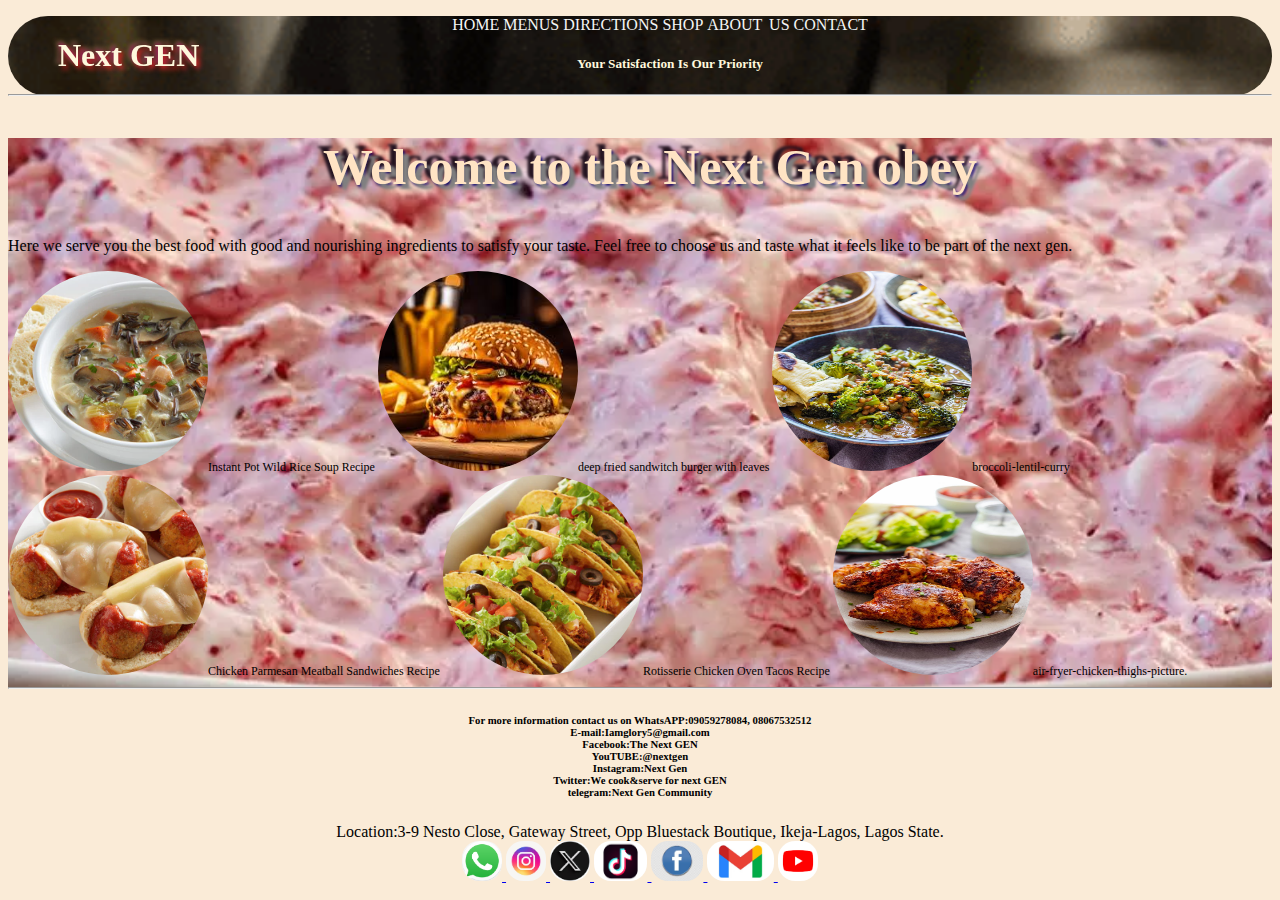
<file: index.html>
<!DOCTYPE html>
<html lang="en">
<head>
    <meta charset="UTF-8">
    <meta name="viewport" content="width=device-width, initial-scale=1.0">
    <title>Restaurant</title>
    <link rel="stylesheet" href="Style.css">
    <link rel="stylesheet" href="style 2.css">
</head>
<body>
    <header>
        <h1>Next GEN</h1>
            <button><a href="Order.html">ORDER ONLINE</a></button>
            <ul>
                <li>
                    <a href="index.html">HOME</a>
                    <a href="Menus.html">MENUS</a>
                    <a href="Directions.html">DIRECTIONS</a>
                    <a href="shop.html">SHOP</a>
                    <a href="About.html">ABOUT US</a>
                    <a href="Contact.html">CONTACT</a>
                </li>
            </ul>
            <h5>Your Satisfaction Is Our Priority</h5>
        <hr>
    </header>

    <main>
        <h2>Welcome to the Next Gen obey</h2>
            <p>Here we serve you the best food with good and nourishing ingredients to satisfy your taste.
                Feel free to choose us and taste what it feels like to be part of the next gen.
            </p>

            <section>
            <img src="Images/Instant Pot Wild Rice Soup Recipe.webp" alt="Instant Pot Wild Rice Soup Recipe" style="height: 200px; width: 200px; font-family: Rockwell Extra Bold;">Instant Pot Wild Rice Soup Recipe
            <img src="Images/images-1.jpg" alt="deep fried sandwitch burger with leaves" style="height: 200px; width: 200px;">deep fried sandwitch burger with leaves
            <img src="Images/broccoli-lentil-curry.jpg" alt="broccoli-lentil-curry" style="height: 200px; width: 200px;">broccoli-lentil-curry
            <img src="Images/Chicken Parmesan Meatball Sandwiches Recipe.webp" alt="Chicken Parmesan Meatball Sandwiches Recipe" style="height: 200px; width: 200px;">Chicken Parmesan Meatball Sandwiches Recipe
            <img src="Images/Rotisserie Chicken Oven Tacos Recipe.webp" alt="Rotisserie Chicken Oven Tacos Recipe" style="height: 200px; width: 200px;">Rotisserie Chicken Oven Tacos Recipe
            <img src="Images/air-fryer-chicken-thighs-picture.jpg" alt="air-fryer-chicken-thighs-picture." style="height: 200px; width: 200px;">air-fryer-chicken-thighs-picture.
            </section>

            <hr>
    </main>

    <footer>
        <h6>For more information contact us on WhatsAPP:09059278084, 08067532512<br>
            E-mail:Iamglory5@gmail.com<br>
            Facebook:The Next GEN<br>
            YouTUBE:@nextgen<br>
            Instagram:Next Gen<br>
            Twitter:We cook&serve for next GEN<br>
            telegram:Next Gen Community<br></h6>
        
            Location:3-9 Nesto Close, Gateway Street, Opp Bluestack Boutique, Ikeja-Lagos,
            Lagos State.

        </h6>    
            <div>
                <a href="#">
                    <img src="Images/WhatsApp.png" alt="WhatsAPP icon">
                <a href="#">
                    <img src="Images/images-2.jpeg" alt="youtube icon">
                </a>
                <a href="#">
                    <img src="Images/images-3.jpeg" alt="twitter icon">
                <a href="#">
                    <img src="Images/tiktok.png" alt="tiktok icon">
                </a>
                <a href="#">
                    <img src="Images/images-4.jpeg" alt="Facebook icon">
                </a>
                <a href="#">
                    <img src="Images/gmail.jpg" alt="Gmail icon">
                </a>
                <a href="#">
                    <img src="Images/images.png" alt="youtube icon">
                </a>
            
            </div>
        

    </footer>

</body>
</html>
</file>
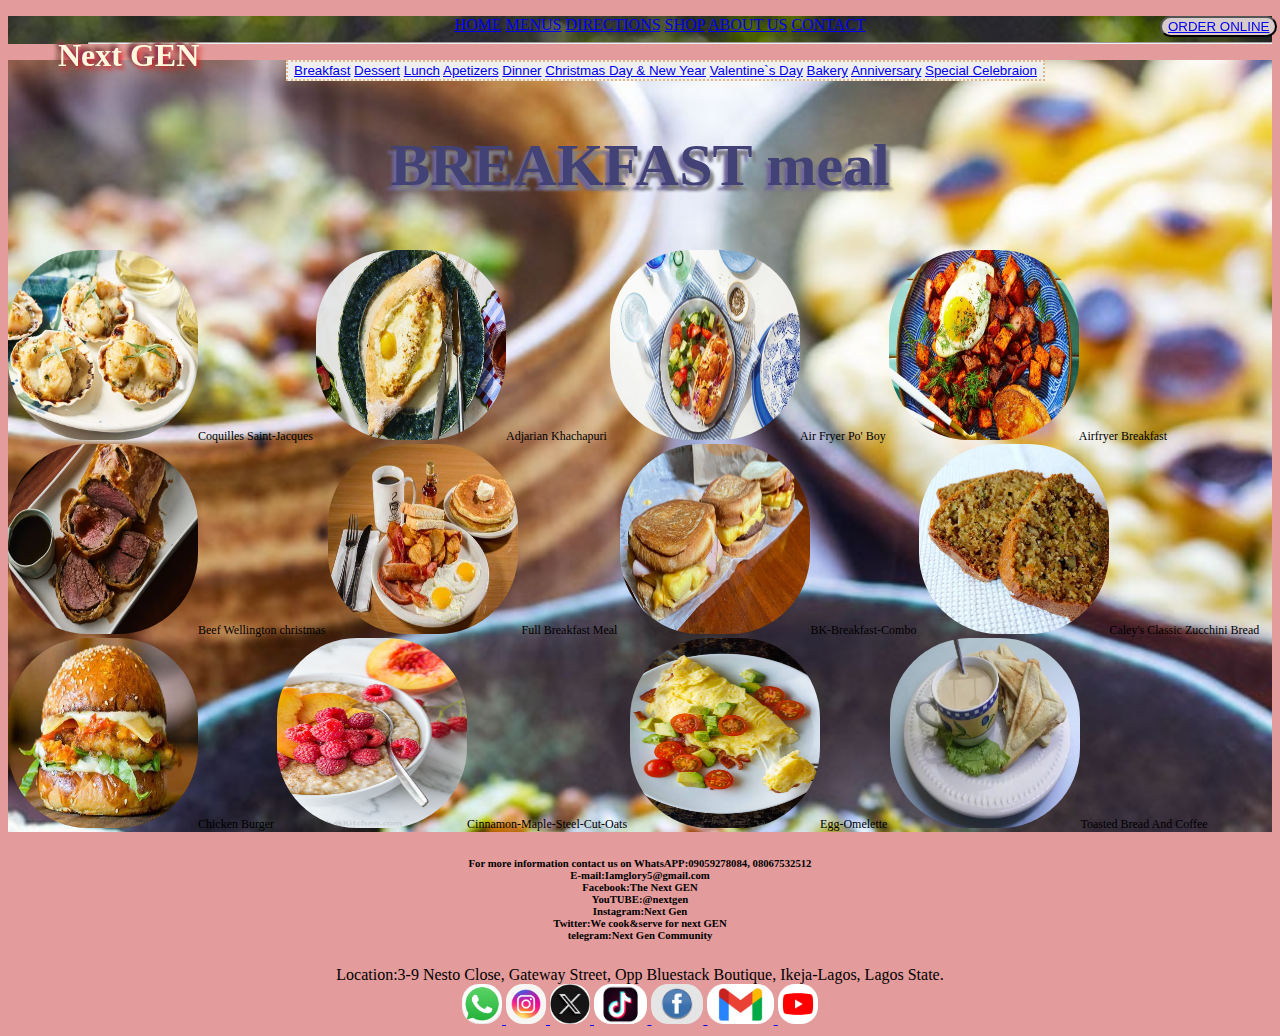
<file: breakfast.html>
<!DOCTYPE html>
<html lang="en">
<head>
    <meta charset="UTF-8">
    <meta name="viewport" content="width=device-width, initial-scale=1.0">
    <title>Document</title>
    <link rel="stylesheet" href="Breakfast.css">
</head>
<body>
    <header>

        <h1>Next GEN</h1>
        <button><a href="Order.html">ORDER ONLINE</a></button>
        <ul>
            <a href="index.html">HOME</a>
            <a href="Menus.html">MENUS</a>
            <a href="Directions.html">DIRECTIONS</a>
            <a href="shop.html">SHOP</a>
            <a href="About.html">ABOUT US</a>
            <a href="Contact.html">CONTACT</a>
        <ul>
        <hr>
    </header>

    <main >
        <section>
            <button>
               <a href="breakfast.html">Breakfast</a>
               <a href="dessert.html">Dessert</a>
               <a href="lunch.html">Lunch</a>
               <a href="apetizers.html">Apetizers</a>
               <a href="dinner.html">Dinner</a>
               <a href="christmas day.html">Christmas Day & New Year</a>
               <a href="valentine.html">Valentine`s Day</a>
               <a href="bakery.html">Bakery</a>
               <a href="anniversary.html">Anniversary</a>
               <a href="special celebration.html">Special Celebraion</a>
            </button>
        </section>

        <h2>BREAKFAST meal</h2>

        <Box>
            <img src="Images/Breakfast/]Coquilles Saint-Jacques.webp" alt="Coquilles Saint-Jacques">Coquilles Saint-Jacques
            <img src="Images/Breakfast/Adjarian Khachapuri.webp" alt="Adjarian Khachapuri">Adjarian Khachapuri
            <img src="Images/Breakfast/Air Fryer Po' Boy.webp" alt="Air Fryer Po' Boy">Air Fryer Po' Boy
            <img src="Images/Breakfast/airfryer breakfast.webp" alt="airfryer breakfas">Airfryer Breakfast
            <img src="Images/Breakfast/Beef Wellington christmas.webp" alt="Beef Wellington christmas">Beef Wellington christmas
            <img src="Images/Breakfast/breakfast meal (1).jpg" alt="breakfast meal"> Full Breakfast Meal
            <img src="Images/Breakfast/BK-Breakfast-Combo-.jpg" alt="BK-Breakfast-Combo">BK-Breakfast-Combo
            <img src="Images/Breakfast/Caley's Classic Zucchini Bread.webp" alt="Caley's Classic Zucchini Bread">Caley's Classic Zucchini Bread
            <img src="Images/Breakfast/chicken burger.jpg" alt="chicken burger">Chicken Burger
            <img src="Images/Breakfast/Cinnamon-Maple-Steel-Cut-Oats-Recipe-21.jpg" alt="Cinnamon-Maple-Steel-Cut-Oats">Cinnamon-Maple-Steel-Cut-Oats
            <img src="Images/Breakfast/Egg-Omelette-5.jpg" alt="Egg-Omelette">Egg-Omelette
            <img src="Images/Breakfast/Toasted Bread And Coffee.webp" alt="Toasted Bread And Coffee">Toasted Bread And Coffee

        </Box>
    </main>

    <footer>
        <h6>For more information contact us on WhatsAPP:09059278084, 08067532512<br>
            E-mail:Iamglory5@gmail.com<br>
            Facebook:The Next GEN<br>
            YouTUBE:@nextgen<br>
            Instagram:Next Gen<br>
            Twitter:We cook&serve for next GEN<br>
            telegram:Next Gen Community<br></h6>
        
            Location:3-9 Nesto Close, Gateway Street, Opp Bluestack Boutique, Ikeja-Lagos,
            Lagos State.

        </h6>   
        <div>
            <a href="#">
                <img src="Images/WhatsApp.png" alt="WhatsAPP icon">
            <a href="#">
                <img src="Images/images-2.jpeg" alt="youtube icon">
            </a>
            <a href="#">
                <img src="Images/images-3.jpeg" alt="twitter icon">
            <a href="#">
                <img src="Images/tiktok.png" alt="tiktok icon">
            </a>
            <a href="#">
                <img src="Images/images-4.jpeg" alt="Facebook icon">
            </a>
            <a href="#">
                <img src="Images/gmail.jpg" alt="Gmail icon">
            </a>
            <a href="#">
                <img src="Images/images.png" alt="youtube icon">
            </a>
        
        </div>
    </footer>
</body>
</html>
</file>
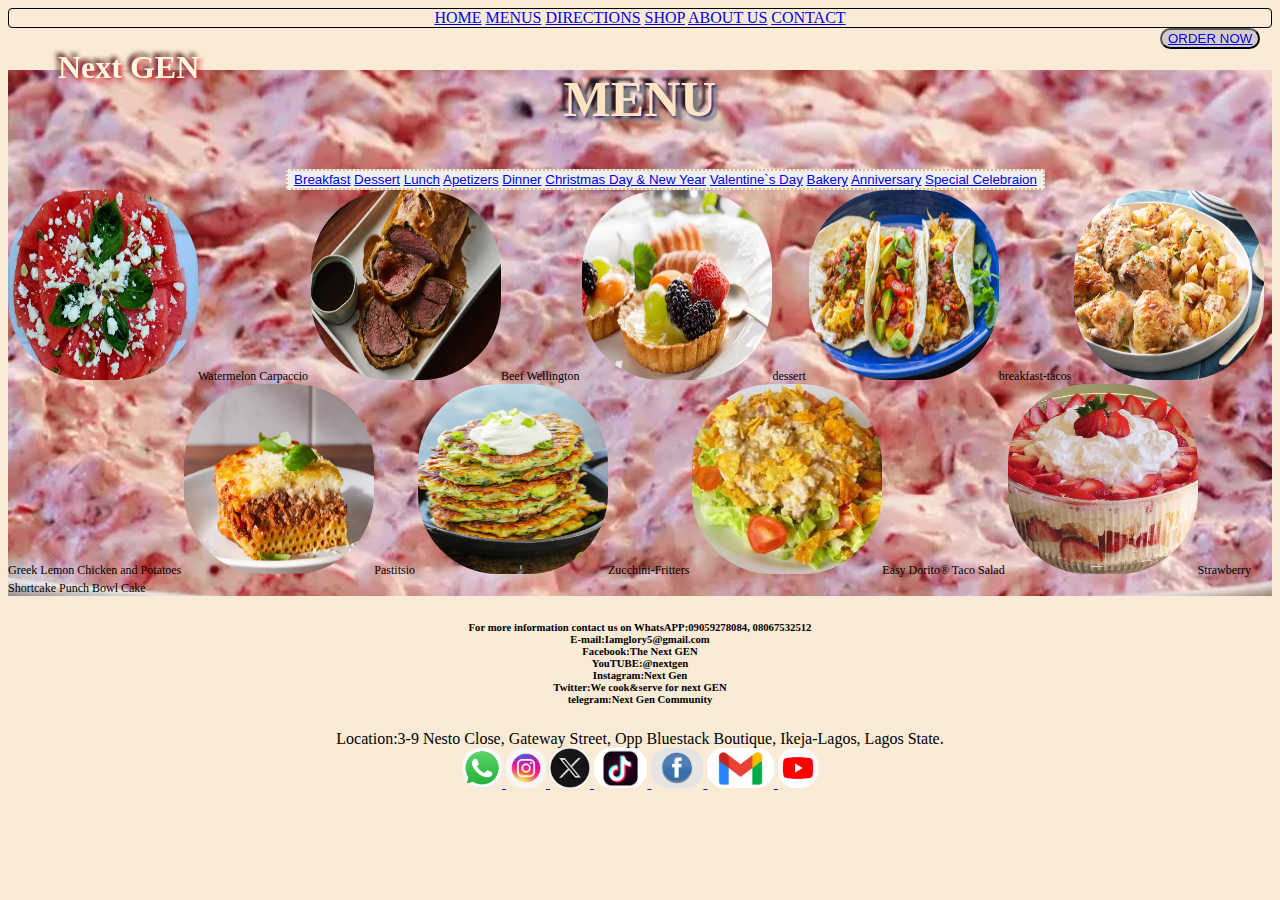
<file: Menus.html>
<!DOCTYPE html>
<html lang="en">
<head>
    <meta charset="UTF-8">
    <meta name="viewport" content="width=device-width, initial-scale=1.0">
    <title>Document</title>
    <link rel="stylesheet" href="style 2.css">
</head>
<body>
    <header>
        <div class="box">
                <a href="index.html">HOME</a>
                <a href="Menus.html">MENUS</a>
                <a href="Directions.html">DIRECTIONS</a>
                <a href="shop.html">SHOP</a>
                <a href="About.html">ABOUT US</a>
                <a href="Contact.html">CONTACT</a>
         </div>
        <h1>Next GEN</h1>
        <button><a href="Order.html">ORDER NOW</a></button>

    </header>

    <main>
        <h2>MENU</h2>
        <section>
            <button>
               <a href="Breakfast.html">Breakfast</a>
               <a href="dessert.html">Dessert</a>
               <a href="lunch.html">Lunch</a>
               <a href="apetizers.html">Apetizers</a>
               <a href="dinner.html">Dinner</a>
               <a href="christmas day.html">Christmas Day & New Year</a>
               <a href="valentine.html">Valentine`s Day</a>
               <a href="bakery.html">Bakery</a>
               <a href="anniversary.html">Anniversary</a>
               <a href="special celebration.html">Special Celebraion</a>
            </button>
        </section>

        <box>
        <img src="Images/Watermelon Carpaccio.webp" alt="Watermelon Carpaccio">Watermelon Carpaccio
        <img src="Images/Beef Wellington christmas.webp" alt="Beef Wellington ">Beef Wellington 
        <img src="Images/dessert.jpg" alt="dessert">dessert
        <img src="Images/breakfast-tacos.jpg" alt="breakfast-tacos">breakfast-tacos
        <img src="Images/Greek Lemon Chicken and Potatoes.webp" alt="Greek Lemon Chicken and Potatoes">Greek Lemon Chicken and Potatoes
        <img src="Images/Pastitsio.webp" alt="Pastitsio">Pastitsio
        <img src="Images/Zucchini-Fritters-6.jpg" alt="Zucchini-Fritters">Zucchini-Fritters
        <img src="Images/Easy Dorito® Taco Salad.webp" alt="Easy Dorito® Taco Salad">Easy Dorito® Taco Salad
        <img src="Images/Strawberry Shortcake Punch Bowl Cake.webp" alt="Strawberry Shortcake Punch Bowl Cake">Strawberry Shortcake Punch Bowl Cake

        </box>
    </main>

    <footer>
        <h6>For more information contact us on WhatsAPP:09059278084, 08067532512<br>
            E-mail:Iamglory5@gmail.com<br>
            Facebook:The Next GEN<br>
            YouTUBE:@nextgen<br>
            Instagram:Next Gen<br>
            Twitter:We cook&serve for next GEN<br>
            telegram:Next Gen Community<br></h6>
        
            Location:3-9 Nesto Close, Gateway Street, Opp Bluestack Boutique, Ikeja-Lagos,
            Lagos State.

        </h6>   
        <div>
            <a href="#">
                <img src="Images/WhatsApp.png" alt="WhatsAPP icon">
            <a href="#">
                <img src="Images/images-2.jpeg" alt="youtube icon">
            </a>
            <a href="#">
                <img src="Images/images-3.jpeg" alt="twitter icon">
            <a href="#">
                <img src="Images/tiktok.png" alt="tiktok icon">
            </a>
            <a href="#">
                <img src="Images/images-4.jpeg" alt="Facebook icon">
            </a>
            <a href="#">
                <img src="Images/gmail.jpg" alt="Gmail icon">
            </a>
            <a href="#">
                <img src="Images/images.png" alt="youtube icon">
            </a>
        
        </div>
    </footer>
</body>
</html>
</file>
<file: Style.css>
/*BODY*/

body {
    background-color: bisque;
}

/*HEADER*/


header {
    background-image: url(Images/R.gif);
    background-attachment: fixed;
    background-repeat: no-repeat;
    height: auto;
    width: auto;
    background-size: cover;
    background-position: center;
    border: blueviolet;
    border-color: black;
    border-radius: 400px;
    text-align: center;
}

h1 {
    color: cornsilk;
    font-family: Ravie;
    position: fixed;
    text-indent: 50px;
    text-shadow: -3px -3px 5px rgb(160, 9, 97), 3px 3px 5px rgb(223, 37, 37), -3px -3px 5px rgb(60, 170, 16);
}

h5 {
    color: cornsilk;
    text-indent: 60px;
}

button {
    color: rgb(97, 58, 7);
    border-radius: 50px;
    top: auto;
    margin-left: 500px;
    text-decoration: none;
    text-align: end;
    position: fixed;
}

ul{
    list-style-type: none;
}

li a {
    color: whitesmoke;
    text-decoration: none;
    word-spacing: 3px;
}

a:hover {
    text-decoration: underline;
}

/*MAIN*/

main {
    background-image: url(Images/One-Pot\ Ranch\ Chicken\ and\ Rice\ Recipe.webp);
    background-repeat: no-repeat;
    background-size: cover;
}

main h2 {
    color: rgb(102, 72, 89);
    text-align: center;
    text-indent: 20px;
    font-size: larger;
}

section {
    font-family: Segoe UI Black;
    font-size: 12px;
}

section img {
    border-radius: 450px;
}

/*FOOTER*/

footer {
    text-align: center;
}

footer div a img {
    border-radius: 17px;
    block-size:40px;
}
</file>
<file: style 2.css>
a:hover {
    text-decoration: wavy;
}

body{
    background-color: antiquewhite;
}

/*HEADER*/

header {
    background-size: cover;
    background-repeat: no-repeat;
    background-attachment: fixed;
}

header button {
    background-color: rgb(216, 203, 203);
    border-radius: 50px;
    margin-left: 90%;
    text-align: center;
    position: fixed;
    text-decoration: none;
}

.box {
border: solid, 1px;
border-color: rgb(207, 207, 193), blue;
border-radius: 4px;
text-align: center;
}




h1 {
    color: cornsilk;
    font-family: Ravie;
    position: fixed;
    text-indent: 50px;
    text-shadow: -3px -3px 5px rgb(160, 9, 97), 3px 3px 5px rgb(223, 37, 37), -3px -3px 5px rgb(60, 170, 16);
    
}

/*MAIN*/

main {
    background-image: url(Images/Christmas\ Cranberry\ Salad.webp);
    background-repeat: no-repeat;
    background-position: center;
    background-size: cover;
}

main h2 {
    text-align: center;
    font-family: Showcard Gothic;
    text-shadow: 6px 5px 3px grey, -6px -5px 3px rgb(36, 20, 32), 2px 2px 3px rgb(9, 2, 104);
    font-size: 50px;
    color: bisque;
}

section button {
    border-color: burlywood;
    border-style: dotted;
    margin-left: 22%;
}

/*BOX*/

box img {
    height: 190px;
    width: 190px;
    border-radius: 80px;
}

box {
    font-family: Wide Latin;
    font-size: 12px;
}

/*FOOTER*/

footer {
    text-align: center;
}

footer div a img {
    border-radius: 17px;
    block-size:40px;
}
</file>
<file: Breakfast.css>
a:hover {
    text-decoration: wavy;
}


body {
    background-color: rgba(192, 28, 28, 0.438);
    font-family: Terminal;
}


/*HEADER*/

header {
    background-image: url(Images/cripsy\ ribs\ appetizers.jpg);
    background-repeat: no-repeat;
    background-size: cover;
}


h1 {
    color: cornsilk;
    font-family: Ravie;
    position: fixed;
    text-indent: 50px;
    text-shadow: -3px -3px 5px rgb(160, 9, 97), 3px 3px 5px rgb(223, 37, 37), -3px -3px 5px rgb(60, 170, 16);
    
}

header button {
    background-color: rgb(216, 203, 203);
    border-radius: 50px;
    margin-left: 90%;
    text-align: center;
    position: fixed;
    text-decoration: none;
}

ul{
    text-align: center;
}

/*MAIM*/

main {
    background-image: url(Images/broccoli-lentil-curry.jpg);
    background-repeat: no-repeat;
    background-size: cover;
}


h2 {
    font-family: Showcard Gothic;
    font-size: 60px;
    text-align: center;
    text-shadow: 4px 5px 3px grey, -4px 5px 3px rgb(110, 101, 153);
    color: rgb(66, 66, 119);
}

section button {
    border-color: burlywood;
    border-style: dotted;
    margin-left: 22%;
}

Box img {
    height: 190px;
    width: 190px;
    border-radius: 80px;
}

Box {
    font-family: Wide Latin;
    font-size: 12px;
}


/*FOOTER*/

footer {
    text-align: center;
}

footer div a img {
    border-radius: 17px;
    block-size:40px;
}
</file>
